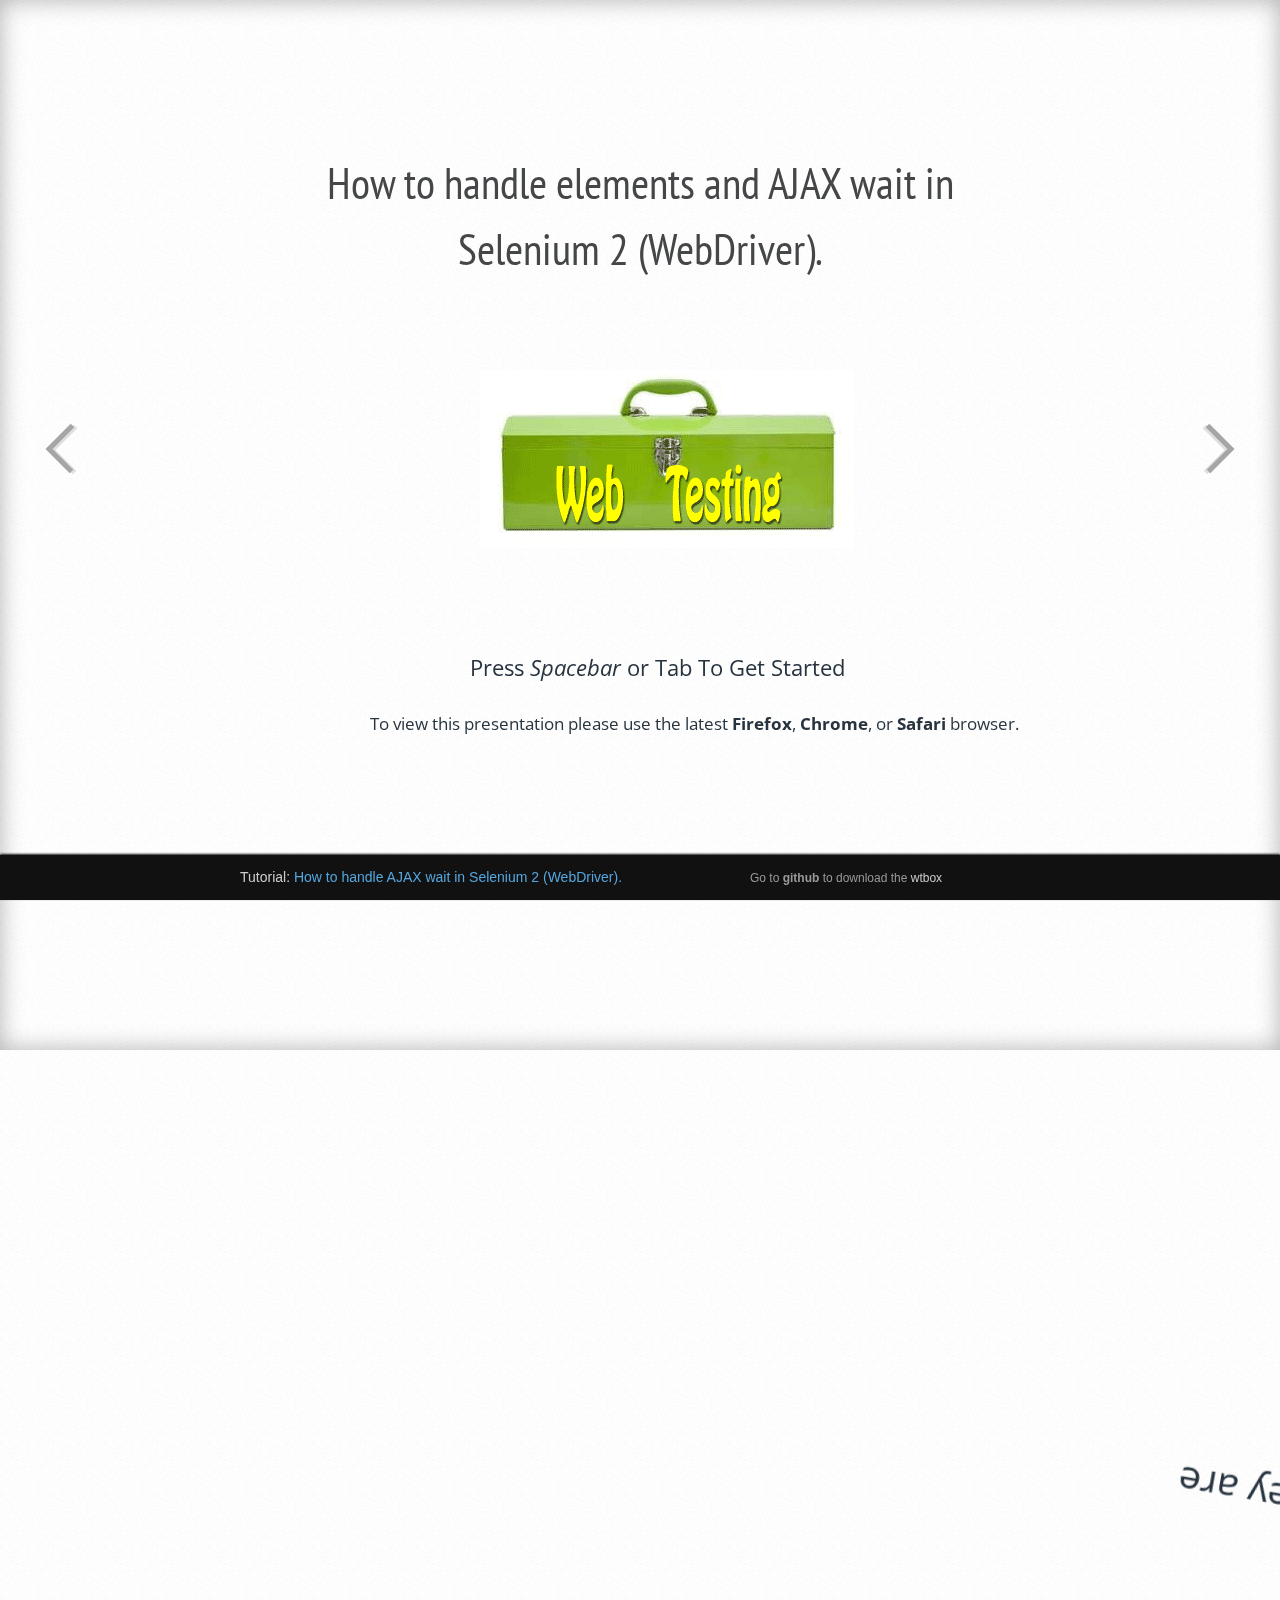
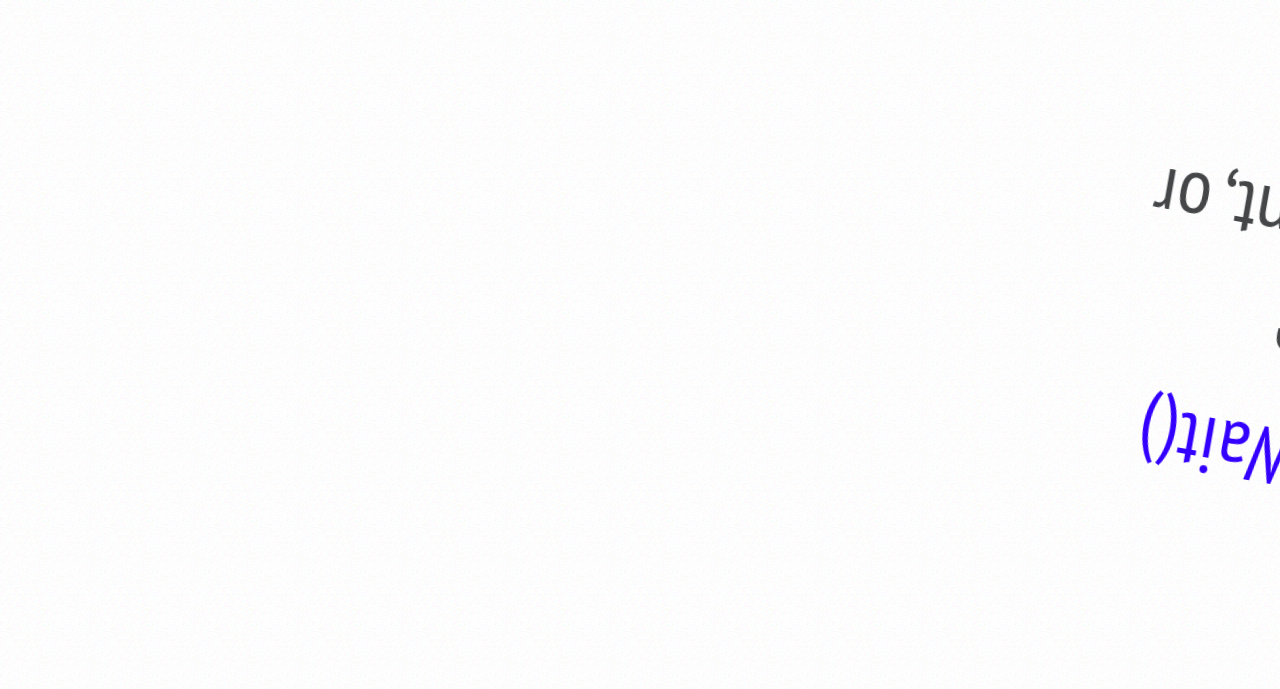
<file: presentations/ajax_wait/index.html>
<!doctype html>
<html>
	<head>
		<title>How to handle elements and AJAX wait in Selenium 2 (WebDriver). </title>
		<meta http-equiv="Content-Type" content="text/html; charset=UTF-8">	
		
        
        <!-- Google Webfonts and our stylesheet -->
        <link rel="stylesheet" href="http://fonts.googleapis.com/css?family=PT+Sans+Narrow|Open+Sans:300" />
        <link rel="stylesheet" href="assets/css/styles.css" />
        
        <!--[if lt IE 9]>
          <script src="http://html5shiv.googlecode.com/svn/trunk/html5.js"></script>
        <![endif]-->
	</head>
	<body >

		<div id="impress" class="impress-not-supported">
			
			<div id="intro" class="step" data-x="0" data-y="0">
                <h2>How to handle elements and AJAX wait in Selenium 2 (WebDriver).</h2>
                <img src="assets/images/wtbox.png"  width="374" height="178" alt="Web Testing box" />
                <p class='hint_text'>Press <em>Spacebar</em> or Tab To Get Started</p>
                <p id="note"> To view this presentation please use the latest <b>Firefox</b>, <b>Chrome</b>, or <b>Safari</b> browser.</p>
      </div>
            

<hr/>
            
 
      <div id="slide2" class="step" data-x="1100" data-y="1200" data-scale="1.8" data-rotate="190">
                <h2>The best practice is to set <span id="code">implicitlyWait()</span> at the beginning of each test, 
                   and use <span id="code">WebDriverWait()</span> for waiting an element, or AJAX element to load. </h2>

                <p><span id="code">implicitlyWait()</span>: tells WebDriver to wait for an element if they are not immediately available.  
                   So, WebDriver does not throw NoSuchElementException immediately.  <br/><br/><br/>

                   <span id="code">WebDriverWait()</span>: checks for the given condition every 500 milliseconds 
                   until it returns successfully or timeout.  </p>
      </div>
           

<hr/>
            
 
      <div id="slide3" class="step" data-x="1200">
                <h2>However, implicitlyWait() and WebDriverWait() do not work well together in the same test.  </h2>

 
                <p>You would have to nullify implicitlyWait() before calling WebDriverWait 
                because implicitlyWait() also sets the "driver.findElement()" wait time.<br/><br/><br/>


                confusing isn't it</p>	
      </div>

<hr/>
            
 
			<div id="slide4" class="step" data-x="2200" data-y="500">
                <h2> WaitTool </h2>
                <p>So, I create WaitTool  <br/><br/>
                WaitTool solves the complexity of ImplicitWait and WebDriverWait, and provides easy methods to use.</p> 
                
                <img src="assets/images/waittool.png"  width="491" height="203" alt="WaitTool.java" />

      </div>

<hr/>
            
 
			<div id="slide5" class="step" data-x="3200" data-y="500">
                <h2>WaitTool handles  the following tasks at the behind scene. </h2>
                <p>1. nullifying <span id="code">implicitlyWait()</span> <br/>
                   2. executing	<span id="code">WebDriverWait ()</span>, and return element<br/>
                   3. reset <span id="code">implicitlyWait()</span> again<br/>
                </p>
                
                <img src="assets/images/waitmethod.png"  width="616" height="243" alt="wait meethod" />
	
      </div>

<hr/>
            
 
      
			<div id="slide6" class="step" data-x="4200" data-y="500">
                <h2>Let’s test a AJAX Site. </h2>
                <p>1. Go to page: <span id="code">www.w3schools.com/ajax/default.asp</span> <br/>
                   2. click  the button to call AJAX<br/>
                   3. See the text change<br/>
                </p>
                
                <img src="assets/images/screen1.png"  width="541" height="369" alt="go to w3schools page" />
	
      </div>

<hr/>
            
 
      
			<div id="slide7" class="step" data-x="5200" data-y="500">
                <h2>At the beginning of a test, set implicitlyWait()  </h2>
                
                <img src="assets/images/screen2.png"  width="610" height="184" alt="set implicitlyWait" />
	
      </div>

<hr/>
            
 
      

			<div id="slide8" class="step" data-x="6200" data-y="500">
                <p>1. Go to the page<br/>
                   2. click  the button to call AJAX<br/>
                   3. Use <span id="code">WaitTool.waitForJavaScriptCondition()</span><br/>
                   4. See the text change<br/>
                </p>
                
                <img src="assets/images/screen3.png"  width="625" height="246" alt="go to w3schools page" />
	
      </div>

<hr/>
            
 

      <div id="slide10" class="step" data-x="8200" data-rotate="150">
                <h2>Here are the source codes </h2>
                <p>Project Home: <a href="https://github.com/ChonC/wtbox"  target="_blank">https://github.com/ChonC/wtbox</a><br/>
                   wiki: <a href="https://github.com/ChonC/wtbox/wiki" target="_blank"> https://github.com/ChonC/wtbox/wiki</a><br/>
                   <a href="https://github.com/ChonC/wtbox/blob/master/src/wtbox/util/WaitTool.java" target="_blank">WaitTool source code</a><br/>
                   <a href="https://github.com/ChonC/wtbox/blob/master/src/test/wait_example/AJAX_wait.java" target="_blank">AJAX wait example</a><br/><br/><br/>
                   Thank you!<br/><br/><br/>
                   Chon Chung<br/>
                </p>
                
	
      </div>

<hr/>
            
 
 
		
		</div>
		
		
		<a id="arrowLeft" class="arrow">&lt;</a>
		<a id="arrowRight" class="arrow">&gt;</a>

        <footer>
	        <h2><a href="https://github.com/ChonC/wtbox/wiki"><i>Tutorial:</i> How to handle AJAX wait in Selenium 2 (WebDriver).</a></h2>
            <a class="wtboxlink" href="https://github.com/ChonC/wtbox/">Go to  <b>github</b> to download the <i> wtbox </i></a>
            
        </footer>
        <!-- JavaScript includes -->
		<script src="http://code.jquery.com/jquery-1.7.1.min.js"></script>
		<script src="assets/js/impress.js"></script>
		<script type="text/javascript">impress().init();</script>
		<script src="assets/js/script.js"></script>

	</body>
</html>
</file>
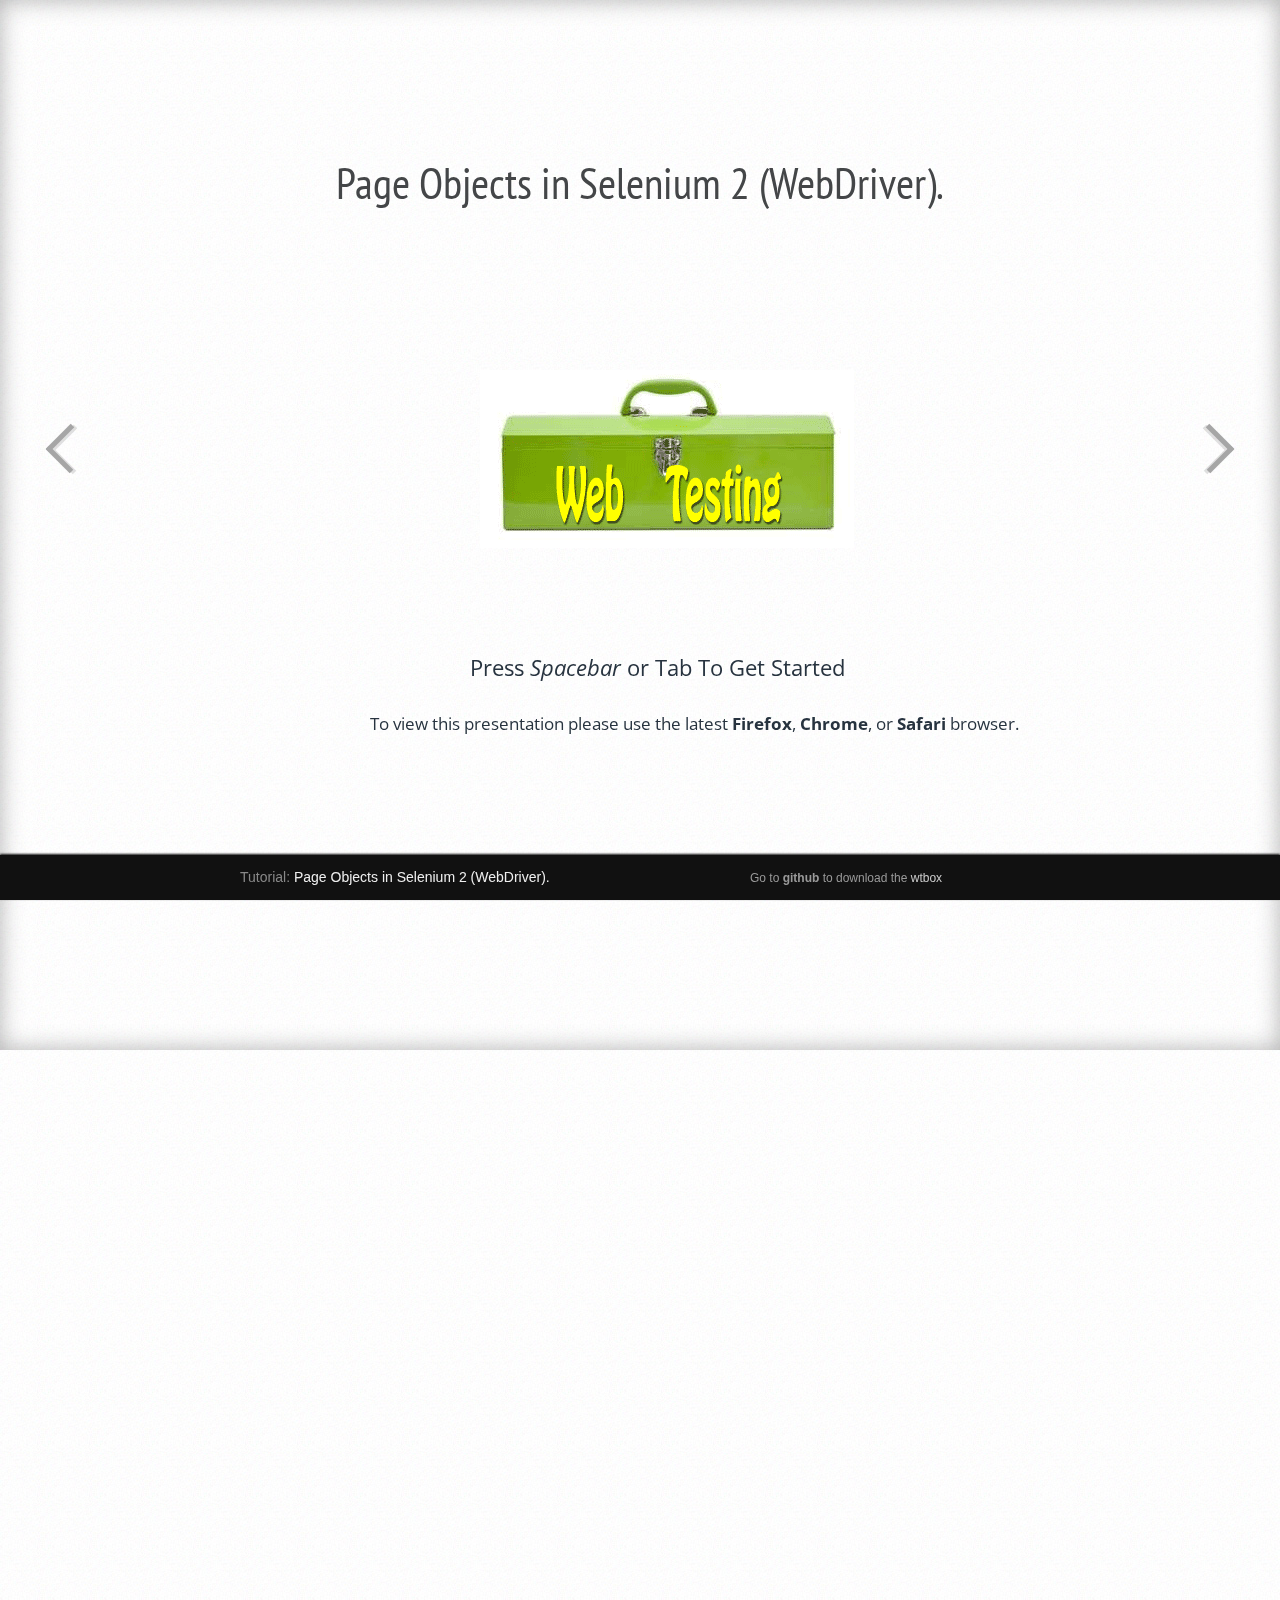
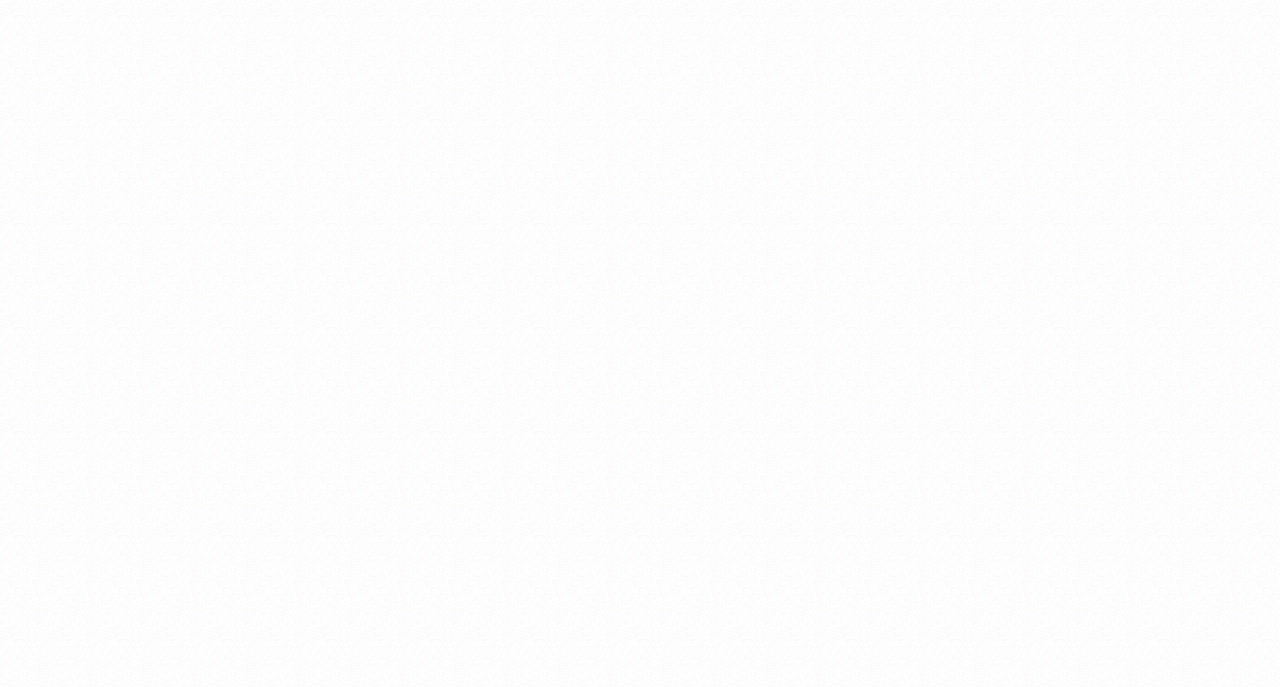
<file: presentations/page_object/index.html>
<!doctype html>
<html>
	<head>
		<title>Page Objects in Selenium 2 (WebDriver). </title>
		<meta http-equiv="Content-Type" content="text/html; charset=UTF-8">	
		
        
        <!-- Google Webfonts and our stylesheet -->
        <link rel="stylesheet" href="http://fonts.googleapis.com/css?family=PT+Sans+Narrow|Open+Sans:300" />
        <link rel="stylesheet" href="assets/css/styles.css" />
        
        <!--[if lt IE 9]>
          <script src="http://html5shiv.googlecode.com/svn/trunk/html5.js"></script>
        <![endif]-->
	</head>
	<body >

		<div id="impress" class="impress-not-supported">
			
			<div id="intro" class="step" data-x="0" data-y="0">
                <h2>Page Objects in Selenium 2 (WebDriver).</h2>
                <img src="assets/images/wtbox.png"  width="374" height="178" alt="Web Testing box" />
                <p class='hint_text'>Press <em>Spacebar</em> or Tab To Get Started</p>
                <p id="note"> To view this presentation please use the latest <b>Firefox</b>, <b>Chrome</b>, or <b>Safari</b> browser.</p>
      </div>
            
      <div id="slide2" class="step" data-x="1100" data-y="1200" data-scale="1.8" data-rotate="190">
      
                <h2>Inspired by </h2>
                
                <img src="assets/images/pageobject.png"  width="455" height="336" alt="page objects" />
                
                <p>This project is inspired by: <br/>
                    
                   Ben Burton's <a href="http://benburton.github.com/presentations/webdriver-best-practices/"  target="_blank">WebDriver Best Practices</a>  <br/>
                   Dave Justin’s <a href="http://stackoverflow.com/questions/10315894/selenium-webdriver-page-object"  target="_blank">page object post</a>  <br/>
                   James Cox's <a href="http://www.summa-tech.com/blog/2011/10/10/using-page-objects-with-selenium-and-web-driver-20/" target="_blank">Using Page Objects</a>  <br /> 
                   <a href=" "  target="_blank"></a>  <br/>
                </p>
      </div>
           
      <div id="slide3" class="step" data-x="1200">
                <h2>Why Page Objects pattern?   </h2>

 
                <p>Reduces the amount of duplicated code.  
                      &nbsp; Encapsulate the internal state of a page into a single page object.<br/><br/>
                   UI changes only affect to a single Page Object, not to the actual test codes. <br/><br/>
                   Code re-use:  Able to use the same page object in a variety of tests cases. <br/>
</p>	
      </div>
			<div id="slide4" class="step" data-x="2200" data-y="500">
                <h2> <span id="code">Step 1:</span> Page Object base class.  </h2>
                <p>PageBase class provides the base structure and properties of a page object to extend. </p> 
                
                <img src="assets/images/pagebase.png"  width="376" height="272" alt="pagebase.java" />

      </div>
			<div id="slide5" class="step" data-x="3200" data-y="500">
                <h2> <span id="code">Step 2:</span> Extends PagaBase  </h2>
                
                <img src="assets/images/joinpage.png"  width="454" height="365" alt="extends PageBase" />
	
      </div>
      
			<div id="slide6" class="step" data-x="4200" data-y="500">
                <h2><span id="code">Step 3:</span> Navigation from Page to Page </h2>

 
                <p>1.	When you're simulating having the user enter a new URL into the URL bar of the browser, then it's the responsibility of the test class to create the page object it needs.</p>
                
                <img src="assets/images/gotoGoogle.png"  width="625" height="160" alt="test class" />
	
      </div>
      

			<div id="slide8" class="step" data-x="6200" data-y="500">
                
                <p>2.	some operation on the page that would cause the browser to point to another page -- for example, clicking a link or submitting a form -- then it's the responsibility of that page object to return the next page object.</p>
                
                <img src="assets/images/page2page.png"  width="675" height="347" alt="page to page navigation" />
	
      </div>
      
			<div id="slide9" class="step" data-x="7200" data-y="500">
                <h2><span id="code">Step 4:</span> Tests with Page Objects  </h2>
                
                <img src="assets/images/test.png"  width="632" height="326" alt="page object test example" />
	
      </div>
      

      <div id="slide10" class="step" data-x="8200" data-rotate="150">
                <h2>Here are the source codes </h2>
                <p>Project Home: <a href="https://github.com/ChonC/wtbox"  target="_blank">https://github.com/ChonC/wtbox</a><br/>
                   wiki: <a href="https://github.com/ChonC/wtbox/wiki" target="_blank"> https://github.com/ChonC/wtbox/wiki</a><br/>
                   <a href="https://github.com/ChonC/wtbox/tree/master/src/wtbox/pages" target="_blank">PageBase source code</a><br/>
                   <a href="https://github.com/ChonC/wtbox/tree/master/src/test/pageobject_example" target="_blank">Page Objects test example</a><br/><br/><br/>
                   Thank you!<br/><br/><br/>
                   Chon Chung<br/>
                </p>
                
	
      </div>
 
		
		</div>
		
		
		<a id="arrowLeft" class="arrow">&lt;</a>
		<a id="arrowRight" class="arrow">&gt;</a>

        <footer>
	        <h2><i>Tutorial:</i> Page Objects in Selenium 2 (WebDriver).</h2>
            <a class="wtboxlink" href="https://github.com/ChonC/wtbox/">Go to  <b>github</b> to download the <i> wtbox </i></a>
            
        </footer>
        <!-- JavaScript includes -->
		<script src="http://code.jquery.com/jquery-1.7.1.min.js"></script>
		<script src="assets/js/impress.js"></script>
		<script type="text/javascript">impress().init();</script>
		<script src="assets/js/script.js"></script>

	</body>
</html>
</file>
<file: presentations/ajax_wait/assets/css/styles.css>
/*-------------------------
	Simple reset
--------------------------*/


*{
	margin:0;
	padding:0;
}


/*-------------------------
	General Styles
--------------------------*/


html{
	background:url('../img/bg.jpg') #fff;
}

body{
	min-height: 600px;
    padding: 100px 0 50px;
	font:14px/1.3 'Segoe UI',Arial, sans-serif;
	box-shadow:0 0 25px rgba(0,0,0,0.3) inset;
	height:100%;
}

a, a:visited {
	text-decoration:none;
	outline:none;
	color:#54a6de;
}

a:hover{
	text-decoration:underline;
}

section, footer{
	display: block;
}

#code{
  color: #3300ff; 
}

/*----------------------------
	Styling the presentation
-----------------------------*/

/*
#impress:not(.impress-not-supported) .step{
	opacity:0.4;
}
*/

#impress .step{
	width:700px;
	height: 600px;
	position:relative;
	margin:0 auto;
	
	-moz-transition:1s opacity;
	-webkit-transition:1s opacity;
	transition:1s opacity;
}

#impress .step.active{
	opacity:1;
}

#impress h2{
	font: normal 44px/1.5 'PT Sans Narrow', sans-serif;
	color:#444648;
	position:absolute;
	z-index:10;
}

#impress p{
	font: normal 18px/1.3 'Open Sans', sans-serif;
	color:#27333f;
	position:absolute;
	z-index:10;
}

#impress img{
	position:absolute;
	z-index:1;
}

.arrow{
	width:32px;
	height:54px;
	background:url('../img/arrows.png') no-repeat;
	position:fixed;
	top:50%;
	margin-top:-27px;
	cursor:pointer;
	text-indent:-9999px;
	overflow:hidden;
	opacity:0.8;
	border:none !important;
	text-decoration:none !important;
	
	-moz-transition:0.2s opacity;
	-webkit-transition:0.2s opacity;
	transition:0.2s opacity;
}

.arrow:hover{
	opacity:1;
}

#arrowLeft{
	left:45px;
}

#arrowRight{
	right:45px;
	background-position:top right;
}

/* Hide the arrows if impress is not supported */

#impress.impress-not-supported + .arrow,
#impress.impress-not-supported + .arrow + .arrow{
	display:none;
}


/*----------------------------
	Slide 1 - Intro
-----------------------------*/


#impress #intro{
	width: 640px;
}

#intro h2{
	text-align: center;
    width: 100%;
}

#intro p{
	font-size: 22px;
	left: 150px;
    line-height: 1.6;
    top: 500px;
    white-space: nowrap;
}

#intro p#note{
	font-size: 17px;
	left: 50px;
    line-height: 1.6;
    top: 560px;
    white-space: nowrap;
}

#intro img{
	top: 220px;
	left: 160px;
}


/*----------------------------
	Slide 2 
-----------------------------*/


#impress #slide2{
	width: 675px;
}

#slide2 h2{
	left: 0;
	width: 650px;
}

#slide2 p{

	font-size: 22px;
    top: 325px;
    width: 675px;
}

#slide2 img{
	right: 0;
    top: 30px;
}


/*----------------------------
	Slide 3 
-----------------------------*/


#impress #slide3{
	width: 650px;
}

#slide3 h2{
	left: 0;
	top: 0px;
	width: 650px;
}

#slide3 p{
    top: 360px;
    width: 675px;
	font-size: 22px;
}

#slide3 img{
	right: 0;
    top: 50px;
}


/*----------------------------
	Slide 4
-----------------------------*/


#impress #slide4{
	width: 650px;
}

#slide4 h2{
    top: 150px;
	left: 0;
    text-align: left;
    top: 0px;
}

#slide4 p{
	left: 0px;
    top: 255px;
    width: 650px;
}

#slide4 img{
	left: 100px;
    top: 400px;
}


/*----------------------------
	Slide 5 
-----------------------------*/


#impress #slide5{
	width: 650px;
}

#slide5 h2{
	left: 0;
    text-align: center;
    top: 10px;
    width: 100%;
}

#slide5 p{
	font-size: 22px;
    left: 45px;
    top: 150px;
    width: 502px;
}



#slide5 img{
	right: 0;
    top: 300px;
}



/*----------------------------
	Slide 6 
-----------------------------*/


#impress #slide6{
	width: 650px;
}

#slide6 h2{
	left: 0;
    text-align: center;
    top: 10px;
    width: 100%;
}

#slide6 p{
	font-size: 22px;
    left: 45px;
    top: 70px;
    width: 650px;
}



#slide6 img{
	right: 0;
    top: 220px;
}


/*----------------------------
	Slide 7 
-----------------------------*/


#impress #slide7{
	width: 650px;
}

#slide7 h2{
	left: 0;
    text-align: center;
    top: 10px;
    width: 100%;
}

#slide7 p{
	font-size: 22px;
    left: 45px;
    top: 70px;
    width: 650px;
}



#slide7 img{
	right: 0;
    top: 220px;
}


/*----------------------------
	Slide 8 
-----------------------------*/


#impress #slide8{
	width: 650px;
}

#slide8 p{
	font-size: 22px;
    left: 25px;
    top: 0px;
    width: 650px;
}


#slide8 img{
	right: 0;
    top: 220px;
}

/*----------------------------
	Slide 10 
-----------------------------*/


#impress #slide10{
	width: 650px;
}

#slide10 h2{
	left: 0;
    text-align: center;
    top: 10px;
    width: 100%;
}

#slide10 p{
	font-size: 22px;
    left: 25px;
    top: 130px;
    width: 650px;
}


#slide10 img{
	right: 0;
    top: 220px;
}

/*----------------------------
	The Footer
-----------------------------*/


footer{
	background-color: #111111;
	bottom: 0;
	box-shadow: 0 -1px 2px #111111;
	height: 45px;
	left: 0;
	position: fixed;
	width: 100%;
	z-index: 100000;
}

footer h2{
	color: #EEEEEE;
	font-size: 14px;
	font-weight: normal;
	left: 50%;
	margin-left: -400px;
	padding: 13px 0 0;
	position: absolute;
	width: 540px;
}

footer h2 i{
	font-style:normal;
	color:#888;
}

footer a.wtboxlink,a.wtboxlink:visited{
	color: #999999;
	font-size: 12px;
	left: 50%;
	margin: 16px 0 0 110px;
	position: absolute;
	text-decoration: none;
	top: 0;
}

footer a i{
	color:#ccc;
	font-style: normal;
}

footer a i b{
	color:#c92020;
	font-weight: normal;
}
/*------------------------------
fallback-message
-------------------------------*/

            .fallback-message {
               	color: #eee;
                line-height: 1.3;
                width: 650px;
                padding: 10px 10px 0;
                margin: 20px auto;
                border: 1px solid #E4C652;
                border-radius: 10px;
              
            }

            .fallback-message p {
                margin-bottom: 10px;
            }

            .impress-supported .fallback-message {
                display: none;
            }
</file>
<file: presentations/page_object/assets/css/styles.css>
/*-------------------------
	Simple reset
--------------------------*/


*{
	margin:0;
	padding:0;
}


/*-------------------------
	General Styles
--------------------------*/


html{
	background:url('../img/bg.jpg') #fff;
}

body{
	min-height: 600px;
    padding: 100px 0 50px;
	font:14px/1.3 'Segoe UI',Arial, sans-serif;
	box-shadow:0 0 25px rgba(0,0,0,0.3) inset;
	height:100%;
}

a, a:visited {
	text-decoration:none;
	outline:none;
	color:#54a6de;
}

a:hover{
	text-decoration:underline;
}

section, footer{
	display: block;
}

#code{
  color: #3300ff; 
}

/*----------------------------
	Styling the presentation
-----------------------------*/

/*
#impress:not(.impress-not-supported) .step{
	opacity:0.4;
}
*/

#impress .step{
	width:700px;
	height: 600px;
	position:relative;
	margin:0 auto;
	
	-moz-transition:1s opacity;
	-webkit-transition:1s opacity;
	transition:1s opacity;
}

#impress .step.active{
	opacity:1;
}

#impress h2{
	font: normal 44px/1.5 'PT Sans Narrow', sans-serif;
	color:#444648;
	position:absolute;
	z-index:10;
}

#impress p{
	font: normal 18px/1.3 'Open Sans', sans-serif;
	color:#27333f;
	position:absolute;
	z-index:10;
}

#impress img{
	position:absolute;
	z-index:1;
}

.arrow{
	width:32px;
	height:54px;
	background:url('../img/arrows.png') no-repeat;
	position:fixed;
	top:50%;
	margin-top:-27px;
	cursor:pointer;
	text-indent:-9999px;
	overflow:hidden;
	opacity:0.8;
	border:none !important;
	text-decoration:none !important;
	
	-moz-transition:0.2s opacity;
	-webkit-transition:0.2s opacity;
	transition:0.2s opacity;
}

.arrow:hover{
	opacity:1;
}

#arrowLeft{
	left:45px;
}

#arrowRight{
	right:45px;
	background-position:top right;
}

/* Hide the arrows if impress is not supported */

#impress.impress-not-supported + .arrow,
#impress.impress-not-supported + .arrow + .arrow{
	display:none;
}


/*----------------------------
	Slide 1 - Intro
-----------------------------*/


#impress #intro{
	width: 640px;
}

#intro h2{
	text-align: center;
    width: 100%;
}

#intro p{
	font-size: 22px;
	left: 150px;
    line-height: 1.6;
    top: 500px;
    white-space: nowrap;
}

#intro p#note{
	font-size: 17px;
	left: 50px;
    line-height: 1.6;
    top: 560px;
    white-space: nowrap;
}

#intro img{
	top: 220px;
	left: 160px;
}


/*----------------------------
	Slide 2 
-----------------------------*/


#impress #slide2{
	width: 675px;
}


#slide2 h2{
	text-align: center;
	width: 650px;
}

#slide2 img{
    top: 80px;
	  left: 80px;
}


#slide2 p{

	font-size: 22px;
    top: 425px;
    width: 675px;
}




/*----------------------------
	Slide 3 
-----------------------------*/


#impress #slide3{
	width: 650px;
}

#slide3 h2{
	left: 0;
	top: 0px;
	width: 650px;
}

#slide3 p{
    top: 160px;
    width: 675px;
	font-size: 22px;
}


/*----------------------------
	Slide 4
-----------------------------*/


#impress #slide4{
	width: 650px;
}

#slide4 h2{
    top: 150px;
	left: 0;
    text-align: left;
    top: 0px;
}

#slide4 p{
	left: 0px;
    top: 100px;
    width: 650px;
}

#slide4 img{
	left: 100px;
    top: 200px;
}


/*----------------------------
	Slide 5 
-----------------------------*/


#impress #slide5{
	width: 650px;
}

#slide5 h2{
	left: 0;
    text-align: center;
    top: 10px;
    width: 100%;
}




#slide5 img{
	left: 110px;
    top: 150px;
}



/*----------------------------
	Slide 6 
-----------------------------*/


#impress #slide6{
	width: 650px;
}

#slide6 h2{
	left: 0;
    text-align: center;
    top: 10px;
    width: 100%;
}

#slide6 p{
	font-size: 22px;
    left: 0px;
    top: 120px;
    width: 650px;
}



#slide6 img{
	left: 10;
    top: 260px;
}


/*----------------------------
	Slide 8 
-----------------------------*/


#impress #slide8{
	width: 677px;
}

#slide8 p{
	font-size: 22px;
    left: 0px;
    top: 0px;
    width: 677px;
}


#slide8 img{
	left: 0;
    top: 160px;
}

/*----------------------------
	Slide 9 
-----------------------------*/


#impress #slide9{
	width: 650px;
}

#slide9 h2{
	left: 0;
    text-align: center;
    top: 10px;
    width: 100%;
}




#slide9 img{
	left: 12px;
    top: 150px;
}

/*----------------------------
	Slide 10 
-----------------------------*/


#impress #slide10{
	width: 650px;
}

#slide10 h2{
	left: 0;
    text-align: center;
    top: 10px;
    width: 100%;
}

#slide10 p{
	font-size: 22px;
    left: 25px;
    top: 130px;
    width: 650px;
}


#slide10 img{
	right: 0;
    top: 220px;
}

/*----------------------------
	The Footer
-----------------------------*/


footer{
	background-color: #111111;
	bottom: 0;
	box-shadow: 0 -1px 2px #111111;
	height: 45px;
	left: 0;
	position: fixed;
	width: 100%;
	z-index: 100000;
}

footer h2{
	color: #EEEEEE;
	font-size: 14px;
	font-weight: normal;
	left: 50%;
	margin-left: -400px;
	padding: 13px 0 0;
	position: absolute;
	width: 540px;
}

footer h2 i{
	font-style:normal;
	color:#888;
}

footer a.wtboxlink,a.wtboxlink:visited{
	color: #999999;
	font-size: 12px;
	left: 50%;
	margin: 16px 0 0 110px;
	position: absolute;
	text-decoration: none;
	top: 0;
}

footer a i{
	color:#ccc;
	font-style: normal;
}

footer a i b{
	color:#c92020;
	font-weight: normal;
}
/*------------------------------
fallback-message
-------------------------------*/

            .fallback-message {
               	color: #eee;
                line-height: 1.3;
                width: 650px;
                padding: 10px 10px 0;
                margin: 20px auto;
                border: 1px solid #E4C652;
                border-radius: 10px;
              
            }

            .fallback-message p {
                margin-bottom: 10px;
            }

            .impress-supported .fallback-message {
                display: none;
            }
</file>
